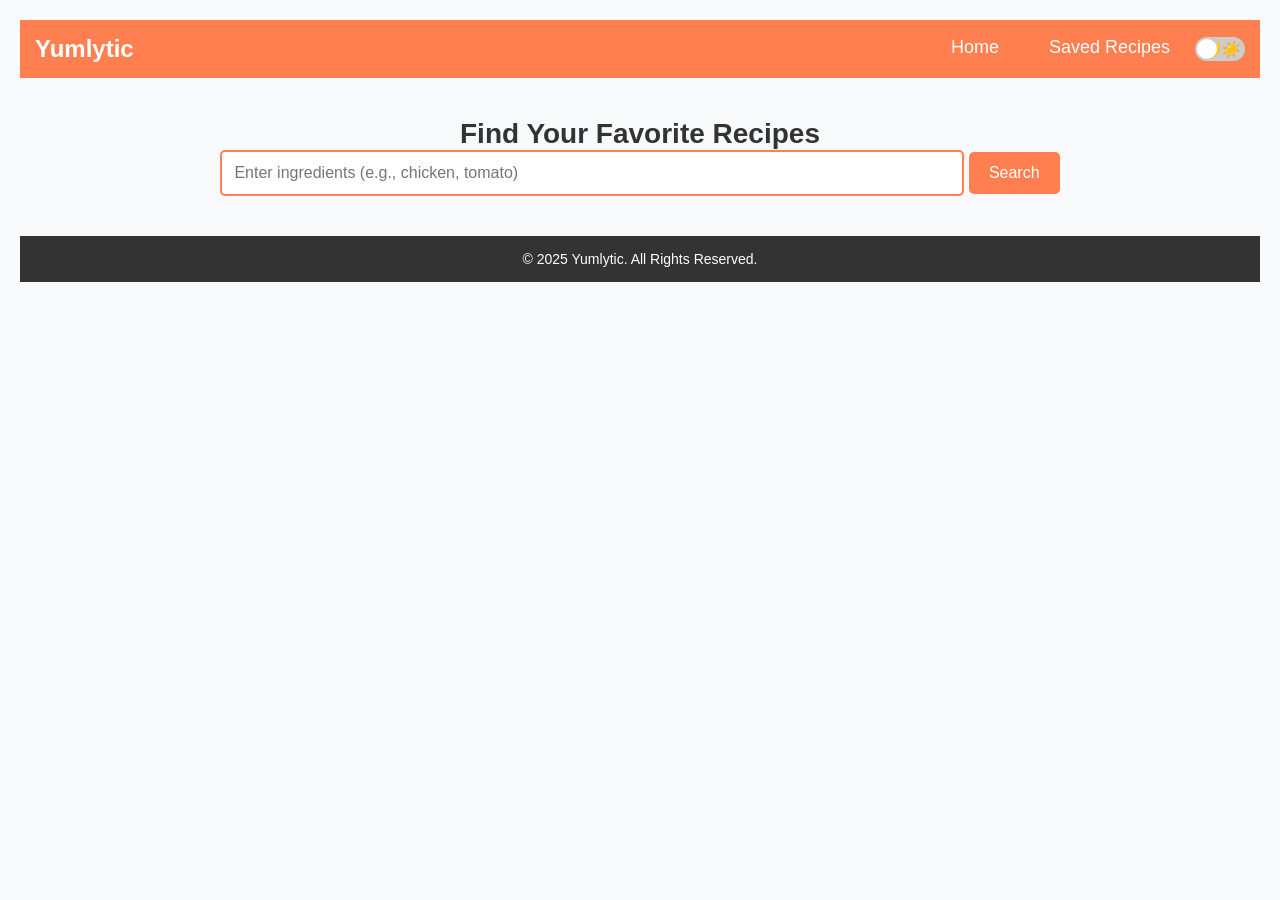
<file: frontend/index.html>
<!DOCTYPE html>
<html lang="en">
<head>
    <meta charset="UTF-8">
    <meta name="viewport" content="width=device-width, initial-scale=1.0">
    <title>Recipe Finder</title>
    <link rel="stylesheet" href="css/styles.css">
</head>
<body>

    <!-- ✅ Navbar -->
    <nav class="navbar">
        <div class="logo">Yumlytic</div>
        <ul class="nav-links">
            <li><a href="index.html">Home</a></li>
            <li><a href="./saved-recipes.html">Saved Recipes</a></li>
            <div>
                <input type="checkbox" class="checkbox" id="checkbox">
                <label for="checkbox" class="checkbox-label">
                  <i class="fas fa-moon">🌙</i>
                  <i class="fas fa-sun">☀️</i>
                  <span class="ball"></span>
                </label>
              </div>
        </ul>
    </nav>

    <!-- ✅ Search Section -->
    <section id="search-section">
        <h1>Find Your Favorite Recipes</h1>
        <div class="search-container">
            <input type="text" id="search" placeholder="Enter ingredients (e.g., chicken, tomato)">
            <button id="sbtn" onclick="searchRecipes()">Search</button>
        </div>
    </section>

    <!-- ✅ Recipe List -->
    <div id="recipe-list"></div>


    <footer class="footer">
        <p>&copy; 2025 Yumlytic. All Rights Reserved.</p>
       
    </footer>


    <script src="js/app.js"></script>
</body>
</html>
</file>
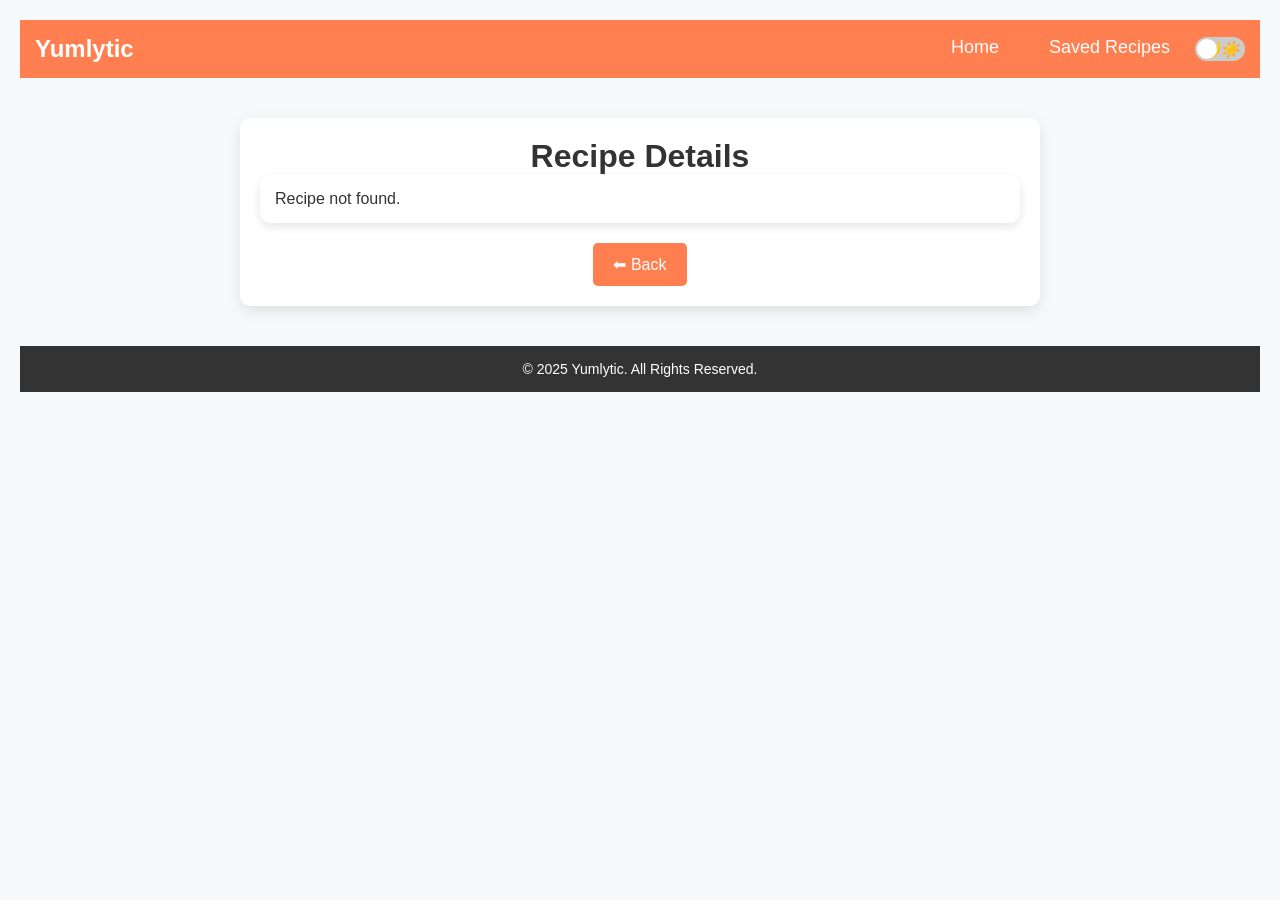
<file: frontend/recipe-details.html>
<!DOCTYPE html>
<html lang="en">
<head>
    <meta charset="UTF-8">
    <meta name="viewport" content="width=device-width, initial-scale=1.0">
    <title>Recipe Details</title>
    <link rel="stylesheet" href="css/styles.css">
</head>
<body>

    <!-- ✅ Navbar -->
    <nav class="navbar">
        <div class="logo">Yumlytic</div>
        <ul class="nav-links">
            <li><a href="index.html">Home</a></li>
            <li><a href="./saved-recipes.html">Saved Recipes</a></li>
            <div>
                <input type="checkbox" class="checkbox" id="checkbox">
                <label for="checkbox" class="checkbox-label">
                  <i class="fas fa-moon">🌙</i>
                  <i class="fas fa-sun">☀️</i>
                  <span class="ball"></span>
                </label>
              </div>
        </ul>
    </nav>

    <div class="container">
        <h1>Recipe Details</h1>
        <div id="recipe-details" class="recipe-container"></div>
        
        <button class="back-button" onclick="window.history.back()">⬅ Back</button>
    </div>
    <footer class="footer">
        <p>&copy; 2025 Yumlytic. All Rights Reserved.</p>
       
    </footer>
    <script src="js/details.js"></script>
</body>
</html>
</file>
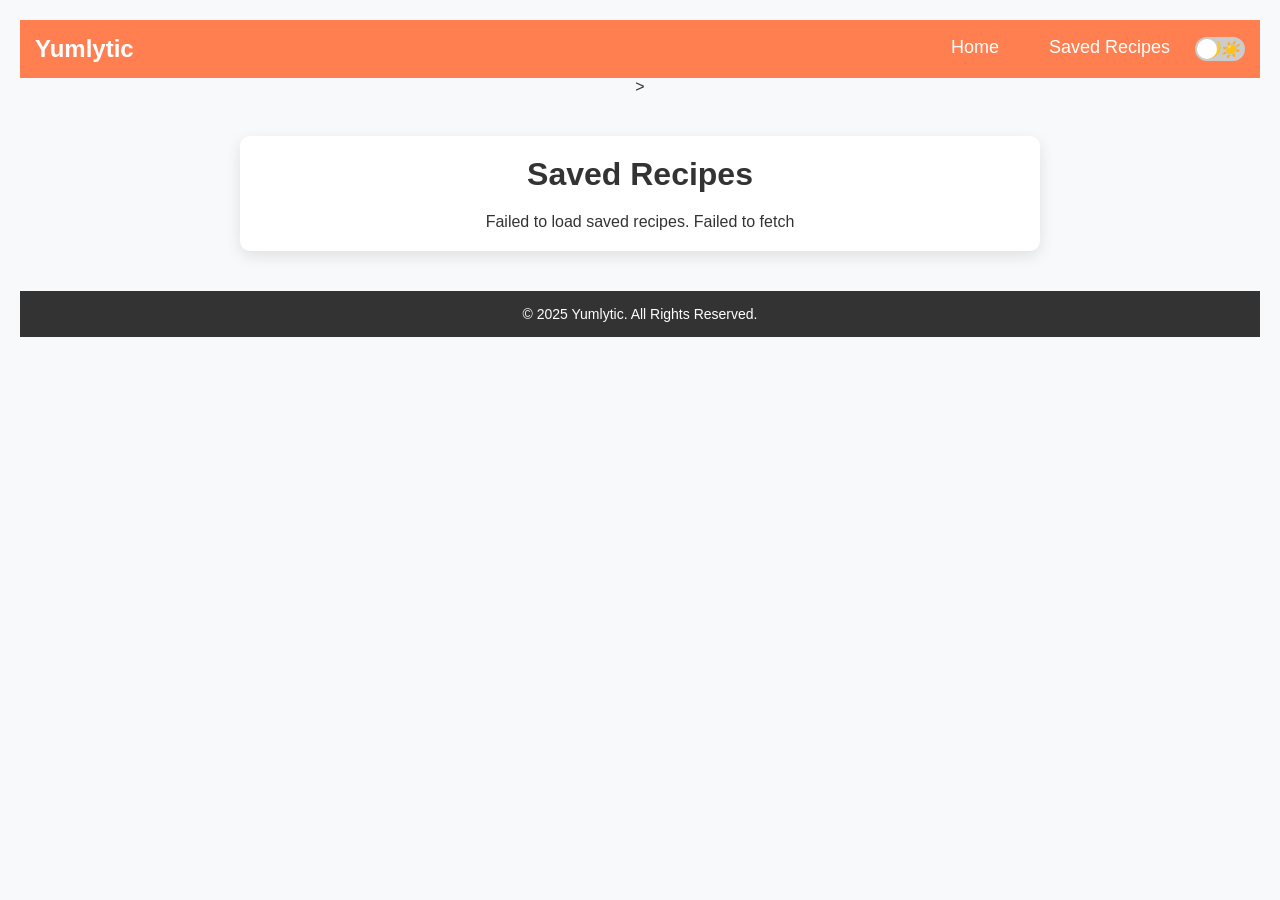
<file: frontend/saved-recipes.html>
<!DOCTYPE html>
<html lang="en">
<head>
    <meta charset="UTF-8">
    <meta name="viewport" content="width=device-width, initial-scale=1.0">
    <title>Saved Recipes</title>
    <link rel="stylesheet" href="css/styles.css">
</head>
<body>

    <!-- ✅ Navbar -->
    <nav class="navbar">
        <div class="logo">Yumlytic</div>
        <ul class="nav-links">
            <li><a href="index.html">Home</a></li>
            <li><a href="./saved-recipes.html">Saved Recipes</a></li>
            <div>
                <input type="checkbox" class="checkbox" id="checkbox">
                <label for="checkbox" class="checkbox-label">
                  <i class="fas fa-moon">🌙</i>
                  <i class="fas fa-sun">☀️</i>
                  <span class="ball"></span>
                </label>
              </div>
        </ul>
    </nav>>

    <div class="container">
        <h1>Saved Recipes</h1>
        <div id="saved-list"></div>
    </div>
    <footer class="footer">
        <p>&copy; 2025 Yumlytic. All Rights Reserved.</p>
       
    </footer>

    <script src="js/saved.js"></script>
</body>
</html>
</file>
<file: frontend/css/styles.css>
/* ✅ General Styles */
* {
    margin: 0;
    padding: 0;
    box-sizing: border-box;
    font-family: Arial, sans-serif;
    transition: all 0.3s ease-in-out; /* Smooth animation for everything */
}

* ::selection{
    color: rgb(156, 28, 182);
    background-color: rgb(255, 242, 0);
}

body html {
    background-color: #f8f9fa;
    color: #333;
    text-align: center;
    padding: 20px;
    height: 100%;
    margin: 0;
    padding: 0;
    display: flex;
    flex-direction: column;
}

/* ✅ Dark Mode */
.checkbox {
    display: none;
}

.checkbox-label {
    width: 50px;
    height: 24px;
    background: #ccc;
    display: flex;
    border-radius: 50px;
    align-items: center;
    justify-content: space-between;
    padding: 5px;
    position: relative;
    cursor: pointer;
}

.checkbox-label .ball {
    width: 20px;
    height: 20px;
    background: white;
    position: absolute;
    top: 2px;
    left: 2px;
    border-radius: 50%;
}

.checkbox:checked + .checkbox-label {
    background: #222;
}

.checkbox:checked + .checkbox-label .ball {
    transform: translateX(26px);
}

/* ✅ Dark Mode Hover */
.checkbox-label:hover {
    background: rgba(255, 127, 80, 0.3);
}

/* ✅ Navbar */
.navbar {
    background-color: #ff7f50;
    padding: 15px;
    display: flex;
    justify-content: space-between;
    align-items: center;
}

.navbar .logo {
    font-size: 24px;
    font-weight: bold;
    color: white;
}

.nav-links {
    list-style: none;
    display: flex;
}

.nav-links li {
    margin: 0 15px;
}

.nav-links a {
    text-decoration: none;
    color: white;
    font-size: 18px;
    padding: 5px 10px;
    border-radius: 5px;
}

.nav-links a:hover {
    background-color: white;
    color: #ff7f50;
    padding: 6px 12px;
}

/* ✅ Search Section */
#search-section {
    margin: 40px 0;
    text-align: center;
}

#search-section h1 {
    font-size: 28px;
}

/* ✅ Search Input */
#search {
    width: 60%;
    padding: 12px;
    font-size: 16px;
    border: 2px solid #ff7f50;
    border-radius: 5px;
}

#search:hover,
#search:focus {
    border-color: #e76e3c;
    box-shadow: 0px 0px 10px rgba(231, 110, 60, 0.5);
}

/* ✅ Search Button */
#sbtn {
    padding: 12px 20px;
    font-size: 16px;
    border: none;
    background-color: #ff7f50;
    color: white;
    cursor: pointer;
    border-radius: 5px;
}

#sbtn:hover {
    background-color: #e76e3c;
    transform: scale(1.05);
    box-shadow: 0px 5px 15px rgba(231, 110, 60, 0.4);
}

#sbtn:active {
    transform: scale(0.95);
    box-shadow: 0px 2px 8px rgba(231, 110, 60, 0.2);
}

/* ✅ Recipe List */
#recipe-list {
    display: flex;
    flex-wrap: wrap;
    justify-content: center;
    gap: 15px;
    margin-top: 20px;
}

.recipe-card {
    width: 250px;
    background: white;
    padding: 15px;
    border-radius: 10px;
    box-shadow: 0px 4px 10px rgba(0, 0, 0, 0.1);
}

.recipe-card:hover {
    transform: scale(1.05);
    box-shadow: 0px 10px 20px rgba(0, 0, 0, 0.15);
}

.recipe-card img {
    width: 100%;
    border-radius: 5px;
}

.recipe-card h3 {
    margin: 10px 0;
}

.recipe-card a {
    display: inline-block;
    text-decoration: none;
    color: white;
    background: #ff7f50;
    padding: 8px 12px;
    border-radius: 5px;
}

.recipe-card a:hover {
    background: #e76e3c;
}

/* ✅ Saved Recipes */
#saved-list {
    display: flex;
    flex-wrap: wrap;
    justify-content: center;
    gap: 15px;
    margin-top: 20px;
}

.saved-recipe {
    width: 250px;
    background: white;
    padding: 15px;
    border-radius: 10px;
    box-shadow: 0px 4px 10px rgba(0, 0, 0, 0.1);
}

.saved-recipe:hover {
    transform: scale(1.05);
    box-shadow: 0px 10px 20px rgba(0, 0, 0, 0.15);
}

.saved-recipe img {
    width: 100%;
    border-radius: 5px;
}

.saved-recipe h3 {
    margin: 10px 0;
}

.saved-recipe button {
    margin-top: 10px;
    background-color: red;
}

.saved-recipe button:hover {
    background-color: darkred;
}

/* ✅ Animations for Buttons */
button {
    padding: 10px 15px;
    font-size: 16px;
    border: none;
    cursor: pointer;
    border-radius: 5px;
}

button:hover {
    transform: scale(1.05);
    box-shadow: 0px 5px 15px rgba(0, 0, 0, 0.15);
}

/* ✅ Responsive Design */
@media (max-width: 600px) {
    #search {
        width: 80%;
    }

    .recipe-card,
    .saved-recipe {
        width: 100%;
    }

    .navbar {
        flex-direction: column;
    }

    .nav-links {
        margin-top: 10px;
    }
}



/* Dark Mode Toggle */
.checkbox {
    display: none;
}

.checkbox-label {
    width: 50px;
    height: 24px;
    background: #ccc;
    display: flex;
    border-radius: 50px;
    align-items: center;
    justify-content: space-between;
    padding: 5px;
    position: relative;
    cursor: pointer;
    transition: background 0.3s ease-in-out;
}

.checkbox-label .ball {
    width: 20px;
    height: 20px;
    background: white;
    position: absolute;
    top: 2px;
    left: 2px;
    border-radius: 50%;
    transition: transform 0.3s ease-in-out;
}

.checkbox:checked + .checkbox-label {
    background: #222;
}

.checkbox:checked + .checkbox-label .ball {
    transform: translateX(26px);
}

/* Dark Mode Styles */
.dark-mode {
    background-color: #121212;
    color: rgb(233, 12, 86);
    transition: background 0.3s ease-in-out, color 0.3s ease-in-out;
}


/* ✅ General Styles */
* {
    margin: 0;
    padding: 0;
    box-sizing: border-box;
    font-family: Arial, sans-serif;
    transition: all 0.3s ease-in-out; /* Smooth animation for everything */
}

body {
    background-color: #f8f9fa;
    color: #333;
    text-align: center;
    padding: 20px;
}

/* ✅ Dark Mode */
.checkbox {
    display: none;
}

.checkbox-label {
    width: 50px;
    height: 24px;
    background: #ccc;
    display: flex;
    border-radius: 50px;
    align-items: center;
    justify-content: space-between;
    padding: 5px;
    position: relative;
    cursor: pointer;
}

.checkbox-label .ball {
    width: 20px;
    height: 20px;
    background: white;
    position: absolute;
    top: 2px;
    left: 2px;
    border-radius: 50%;
}

.checkbox:checked + .checkbox-label {
    background: #222;
}

.checkbox:checked + .checkbox-label .ball {
    transform: translateX(26px);
}

/* ✅ Dark Mode Hover */
.checkbox-label:hover {
    background: rgba(255, 127, 80, 0.3);
}

/* ✅ Navbar */
.navbar {
    background-color: #ff7f50;
    padding: 15px;
    display: flex;
    justify-content: space-between;
    align-items: center;
}

.navbar .logo {
    font-size: 24px;
    font-weight: bold;
    color: white;
}

.nav-links {
    list-style: none;
    display: flex;
}

.nav-links li {
    margin: 0 15px;
}

.nav-links a {
    text-decoration: none;
    color: white;
    font-size: 18px;
    padding: 5px 10px;
    border-radius: 5px;
}

.nav-links a:hover {
    background-color: white;
    color: #ff7f50;
    padding: 6px 12px;
}

/* ✅ Recipe Details Container */
.container {
    max-width: 800px;
    margin: 40px auto;
    background: white;
    padding: 20px;
    border-radius: 10px;
    box-shadow: 0px 5px 15px rgba(0, 0, 0, 0.1);
}

/* ✅ Recipe Card */
.recipe-container {
    text-align: left;
    background: white;
    padding: 15px;
    border-radius: 10px;
    box-shadow: 0px 4px 10px rgba(0, 0, 0, 0.1);
}

.recipe-container:hover {
    transform: scale(1.02);
    box-shadow: 0px 10px 20px rgba(0, 0, 0, 0.15);
}

/* ✅ Recipe Image */
.recipe-container img {
    width: 100%;
    border-radius: 10px;
}

/* ✅ Recipe Title */
.recipe-container h2 {
    margin: 15px 0;
}

/* ✅ Ingredients & Steps */
.recipe-container ul {
    list-style: none;
    padding: 0;
}

.recipe-container ul li {
    background: #ffe0cc;
    padding: 8px;
    border-radius: 5px;
    margin: 5px 0;
}

/* ✅ Back Button */
.back-button {
    margin-top: 20px;
    padding: 12px 20px;
    font-size: 16px;
    border: none;
    background-color: #ff7f50;
    color: white;
    cursor: pointer;
    border-radius: 5px;
    display: inline-block;
}

.back-button:hover {
    background-color: #e76e3c;
    transform: scale(1.05);
    box-shadow: 0px 5px 15px rgba(231, 110, 60, 0.4);
}

.back-button:active {
    transform: scale(0.95);
    box-shadow: 0px 2px 8px rgba(231, 110, 60, 0.2);
}

/* ✅ Responsive Design */
@media (max-width: 600px) {
    .container {
        width: 90%;
    }

    .recipe-container {
        text-align: center;
    }
}


.footer {
    background-color: #333;
    color: #fff;
    text-align: center;
    padding: 15px 0;
    font-size: 14px;
    width: 100%;
    position: relative;
    bottom: 0;
}

/* Footer Links */
.footer-links {
    margin-top: 5px;
}

.footer-links a {
    color: #ffa500;
    text-decoration: none;
    margin: 0 10px;
    transition: color 0.3s ease-in-out;
}

.footer-links a:hover {
    color: #ffcc00;
}
</file>
